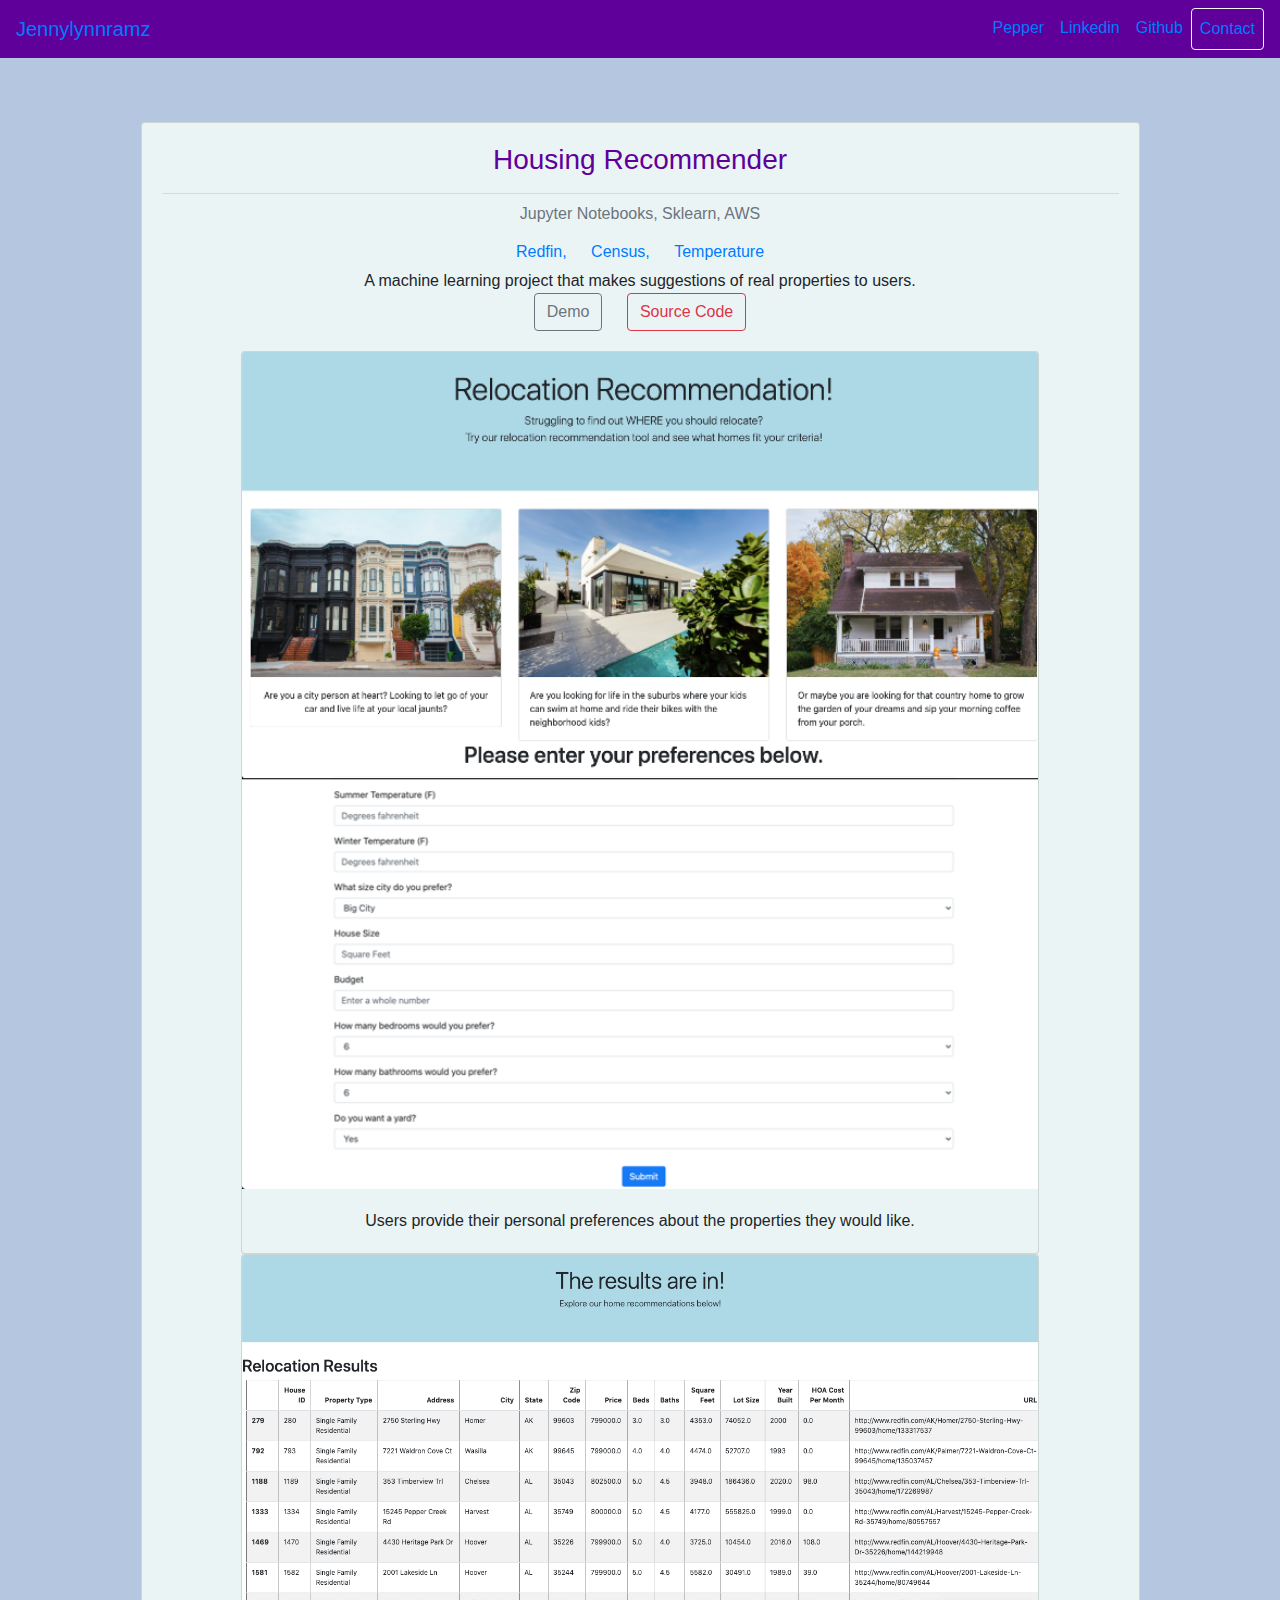
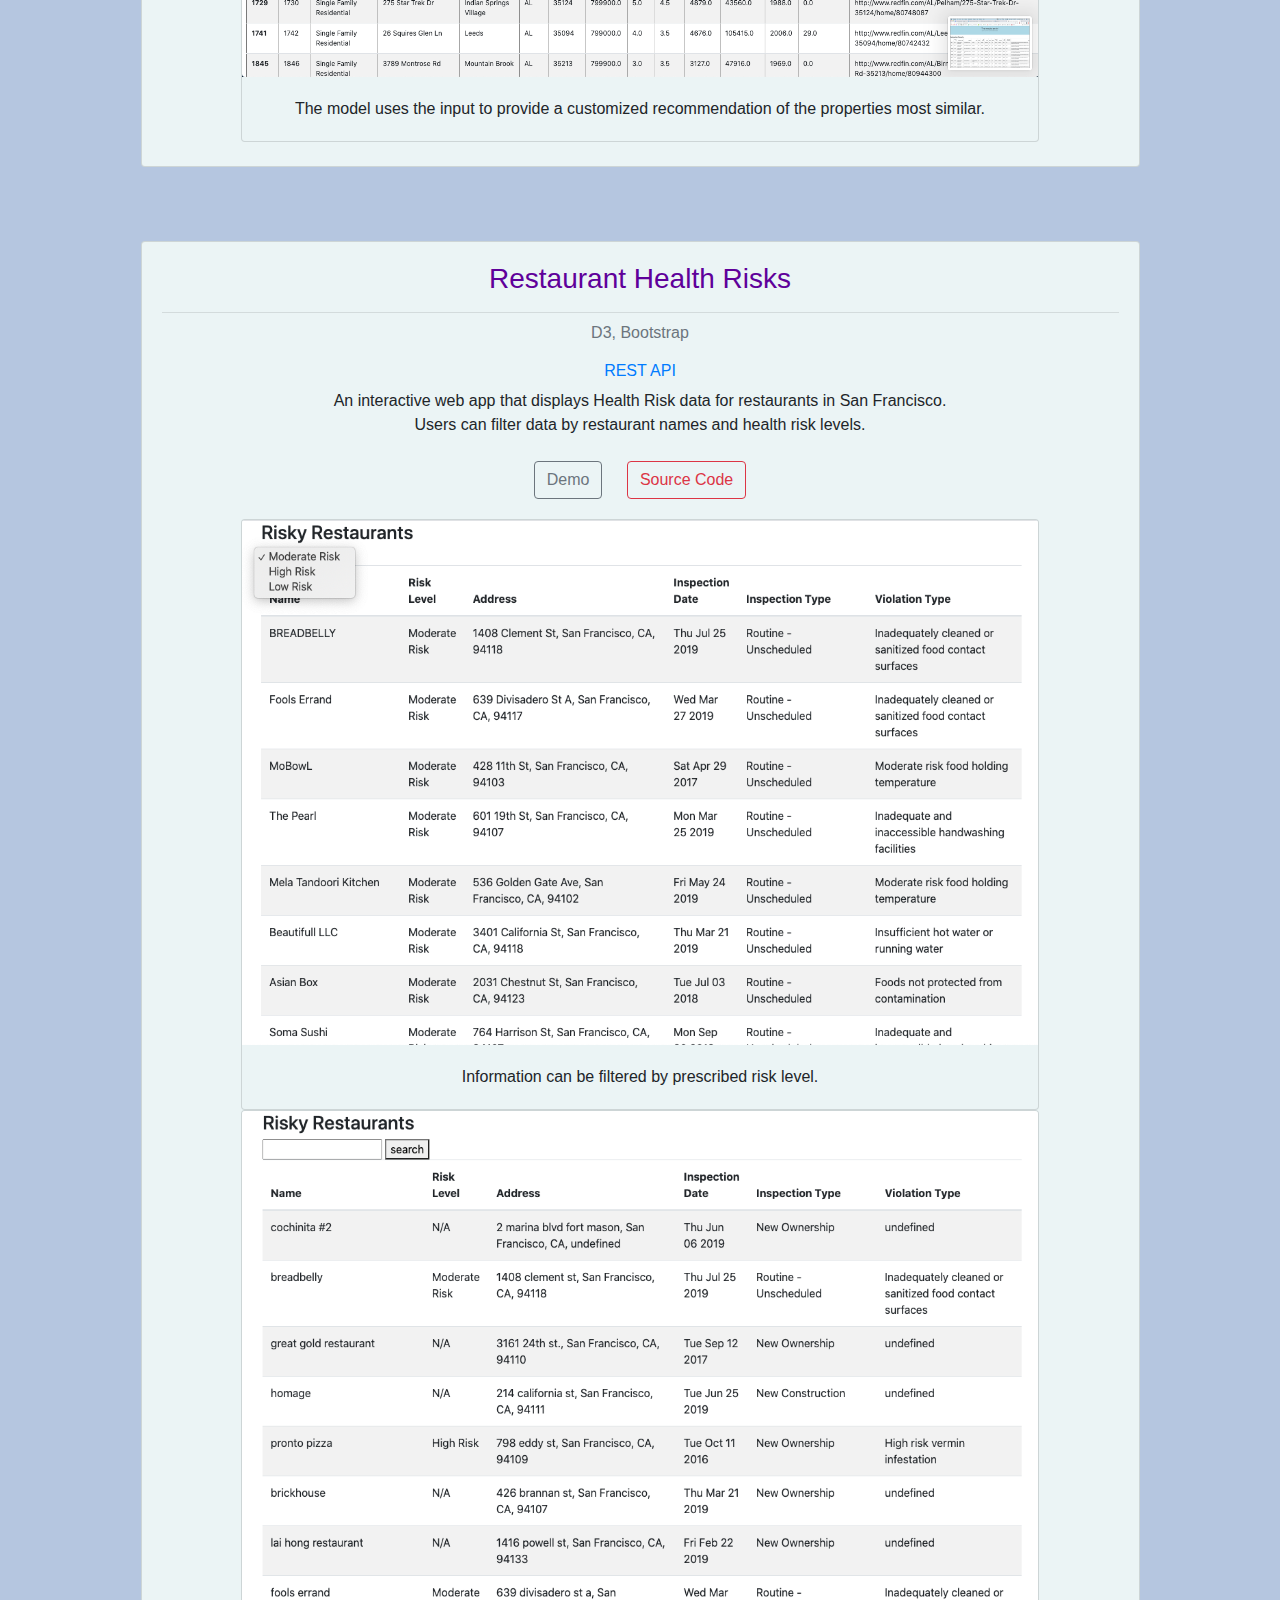
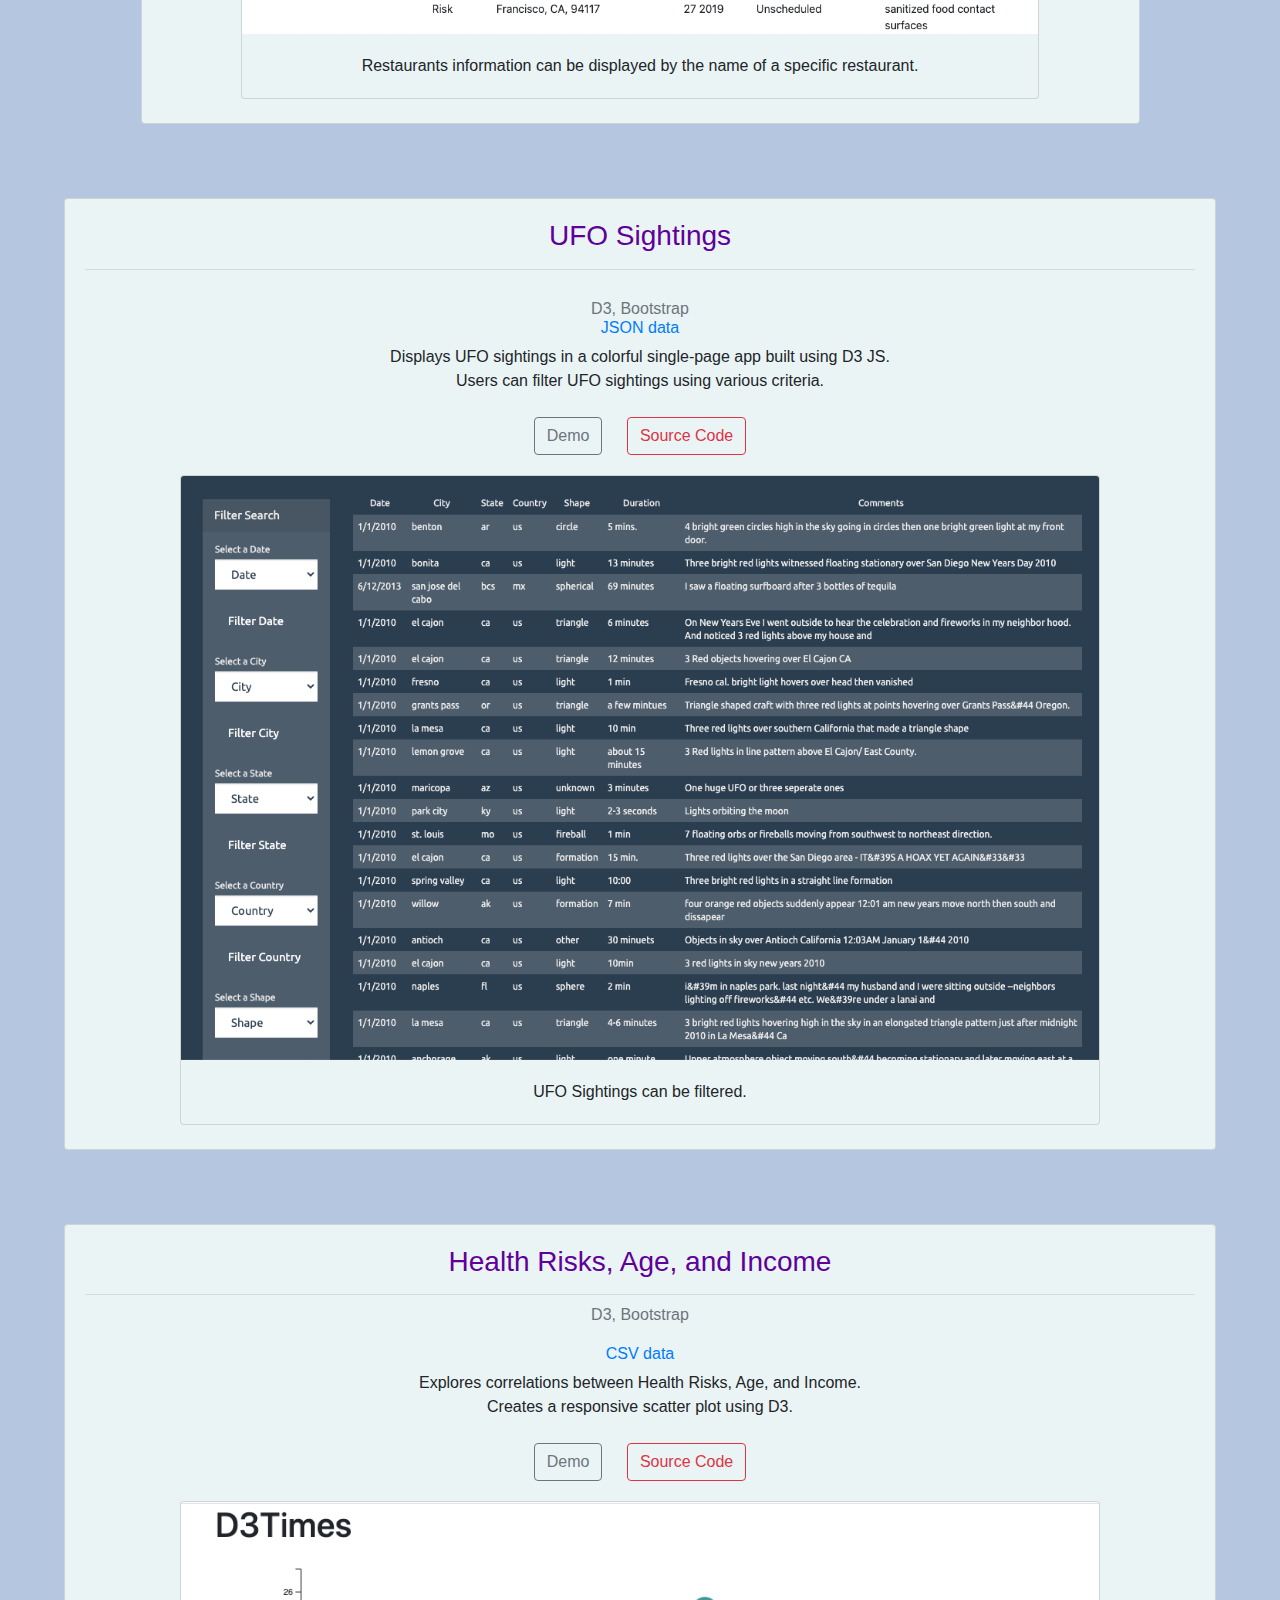
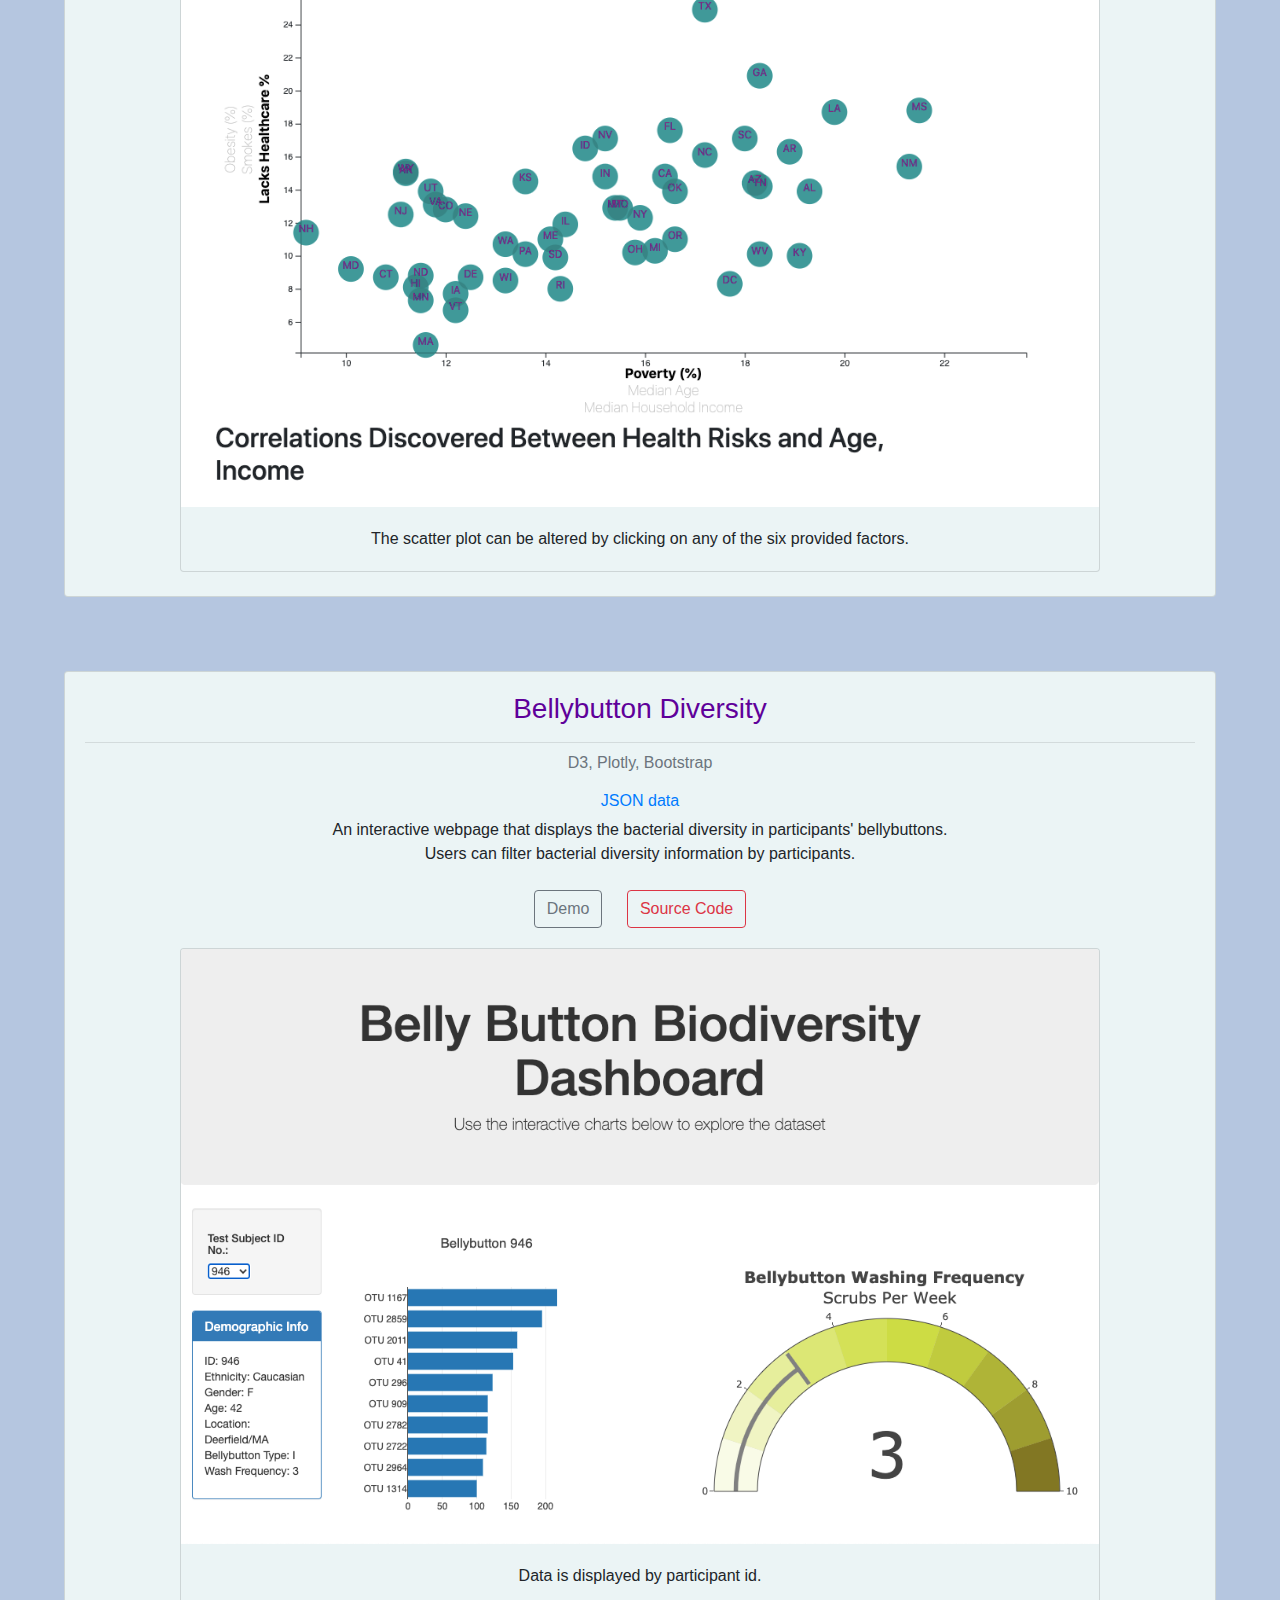
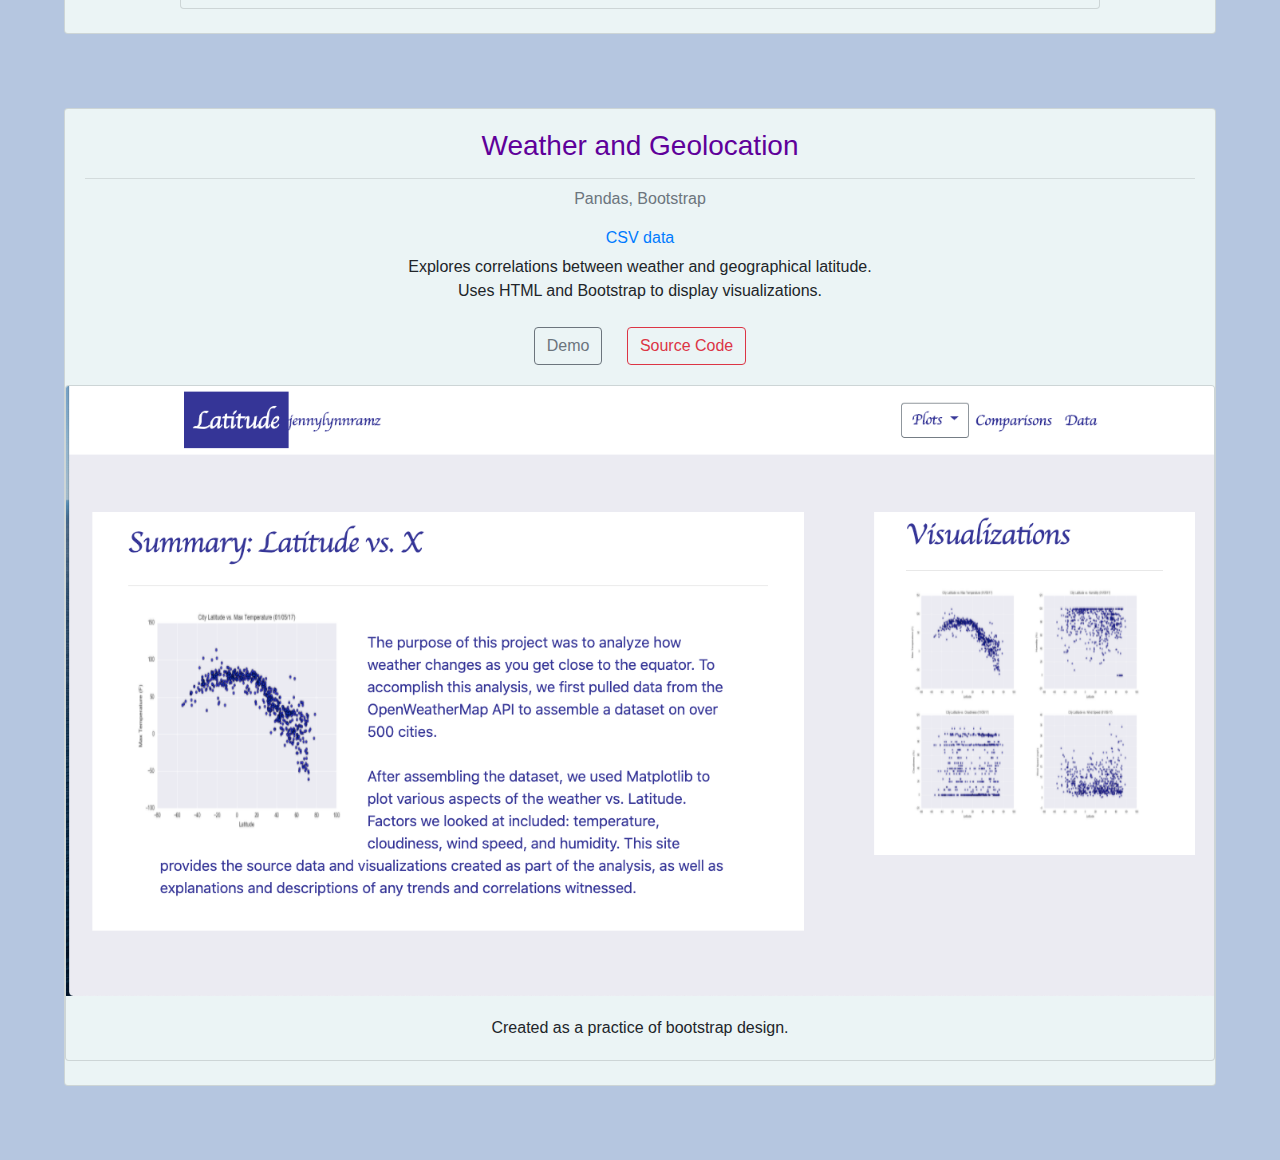
<file: index.html>
<!DOCTYPE html>
<html lang="en">
<head>
  <meta charset="UTF-8">
  <meta property="og:title" content="Jennifer Ramsey Portfolio - Data Science" />
  <meta property="og:description" content="Jennifer Ramsey's awesome portfolio showcasing data science projects." />
  <meta property="og:image" content="Photos/jennifer_ramsey_profile_photo.jpeg" />
  <meta name="viewport" content="width=device-width, initial-scale=1.0">
  <link rel="stylesheet" href="https://stackpath.bootstrapcdn.com/bootstrap/4.3.1/css/bootstrap.min.css" integrity="sha384-ggOyR0iXCbMQv3Xipma34MD+dH/1fQ784/j6cY/iJTQUOhcWr7x9JvoRxT2MZw1T" crossorigin="anonymous">
  <link rel="stylesheet" href="style.css">

  <!-- BEGIN Global site tag (gtag.js) - Google Analytics -->
  <script async src="https://www.googletagmanager.com/gtag/js?id=UA-175909947-1"></script>
  <script>
    window.dataLayer = window.dataLayer || [];
    function gtag(){dataLayer.push(arguments);}
    gtag('js', new Date());

    gtag('config', 'UA-175909947-1');
  </script>
    <!-- END Global site tag (gtag.js) - Google Analytics -->
    
  <title>Jennylynnramz</title>
</head>

<body>

  <!-- begin Navbar -->
  <nav class="navbar navbar-expand-lg navbar-color">
    <a class="navbar-brand" href="#">Jennylynnramz</a>
    <button class="navbar-toggler" type="button" data-toggle="collapse" data-target="#navbarNav" aria-controls="navbarNav" aria-expanded="false" aria-label="Toggle navigation">
    <span class="navbar-toggler-icon"></span>
    </button>
    <div class="collapse navbar-collapse justify-content-end" id="navbarNav">
      <ul class="navbar-nav">
        <li class="nav-item active">
          <a class="nav-link" href="pepper.html" target=”_blank” >Pepper</a>
        </li>
        <li class="nav-item active">
          <a class="nav-link" href="https://www.linkedin.com/in/jennifer-ramsey-207369178/" target=”_blank” >Linkedin</a>
        </li>
        <li class="nav-item active">
          <a class="nav-link" href="https://github.com/jennylynnramz/" target=”_blank” >Github</a>
        </li>
        <li class="nav-item active">
          <a class="nav-link border border-light rounded" href="contact.html">Contact</a>
        </li>
      </ul>
    </div>
  </nav>
  <!-- end Navbar -->

  <div class="container">
      <!-- ROW (-1)-->
       <div class="row portfolio-row flex-row">
        <div class="col-12">
          <center>
            <!-- Begin Card (-1) Housing-Recommender -->
            <div class="card">
              <div class="card-body">
                <h3 class="card-title">Housing Recommender</h5>
                <hr>
                <h6 class="card-subtitle mb-2 text-muted">Jupyter Notebooks, Sklearn, AWS<br><br>
                <a href="https://github.com/jennylynnramz/housing-recommender/blob/master/combination_data/housing_complete_data.csv" target=”_blank” class="card-link">Redfin, </a><a href="https://www.census.gov/" target=”_blank” class="card-link">Census, </a><a href="https://www.ncdc.noaa.gov/" target=”_blank” class="card-link">Temperature</a></h6>
                <p class="card-text">A machine learning project that makes suggestions of real properties to users.<br>
                  <a href="http://housing-recommender.jennylynnramz.com" target=”_blank” class="card-link btn btn-outline-secondary">Demo</a>
                  <a href="https://github.com/jennylynnramz/housing-recommender" target=”_blank” class="card-link btn btn-outline-danger">Source Code</a>
                </p>
              </div>
              <!-- <div class="container">Screenshots for preview -->
              <!-- Screenshot 1 -->
              <center>
              <div class="card" style="width: 80%;">
                <img class="card-img-top img-fluid" src="/Photos/housing-recommender-index.png" alt="Card image cap">
                <div class="card-body">
                  <p class="card-text">Users provide their personal preferences about the properties they would like.</p>
                </div>
              </div>
              <!-- Screenshot 2 -->
              <div class="card" style="width: 80%;">
                <img class="card-img-top img-fluid" src="/Photos/housing-recommender-results.png" alt="Card image cap">
                <div class="card-body">
                  <p class="card-text">The model uses the input to provide a customized recommendation of the properties most similar.</p>
                </div>
              </div>
              <br><!-- end screenshots -->
            </div>
            <!-- End Card (-1) Restaurant Health Risk  -->
            <br>
          </center>
          </center>
        </div>
      </div>
      <!-- END ROW (-1) -->

      <!-- ROW 1-->
      <div class="row portfolio-row flex-row">
        <div class="col-12">
          <center>
            <!-- Begin Card 0 Restaurant Health Risk  -->
            <div class="card">
              <div class="card-body">
                <h3 class="card-title">Restaurant Health Risks</h5>
                <hr>
                <h6 class="card-subtitle mb-2 text-muted">D3, Bootstrap<br><br>
                <a href="https://data.sfgov.org/resource/pyih-qa8i.json" target=”_blank” class="card-link">REST API</a></h6>
                <p class="card-text">An interactive web app that displays Health Risk data for restaurants in San Francisco.<br>
                  Users can filter data by restaurant names and health risk levels. <br><br>
                  <a href="https://jennylynnramz.com/RestaurantHealthScores/" target=”_blank” class="card-link btn btn-outline-secondary">Demo</a>
                  <a href="https://github.com/jennylynnramz/RestaurantHealthScores" target=”_blank” class="card-link btn btn-outline-danger">Source Code</a>
                </p>
              </div>
            <center>
              <div class="card" style="width: 80%;">
                <img class="card-img-top img-fluid" src="/Photos/restaurant-risk-risk-level.png" alt="Card image cap">
                <div class="card-body">
                  <p class="card-text">Information can be filtered by prescribed risk level.</p>
                </div>
              </div>
              <!-- Screenshot 2 -->
              <div class="card" style="width: 80%;">
                <img class="card-img-top img-fluid" src="/Photos/restaurant-risk-search.png" alt="Card image cap">
                <div class="card-body">
                  <p class="card-text">Restaurants information can be displayed by the name of a specific restaurant.</p>
                </div>
              </div>
              <br><!-- end screenshots -->
            </div>
            <!-- End Card (-1) Restaurant Health Risk  -->
            <br>
          </center>
            <!-- End Card 0 Restaurant Health Risk  -->
          </center>
        </div>

          
        </div>
      </div>
      <!-- END ROW 1-->

      <!-- ROW 2-->
      <div class="row portfolio-row flex-row">
        <div class="col-12">
          <center>
            <!-- Begin Card 2 UFO Sighting-->
            <div class="card">
              <div class="card-body">
                <h3 class="card-title">UFO Sightings</h5>
                <hr>
                <h6 class="card-subtitle mb-2 text-muted"><br>
                  D3, Bootstrap<br>
                  <a href="https://github.com/jennylynnramz/ufo_sightings/blob/master/static/js/data.js" target=”_blank” class="card-link">JSON data</a></h6>
                <p class="card-text">Displays UFO sightings in a colorful single-page app built using D3 JS.<br>
                  Users can filter UFO sightings using various criteria.<br><br>
                  <a target=”_blank” href="https://jennylynnramz.com/ufo_sightings/" class="card-link btn btn-outline-secondary">Demo</a>
                  <a target=”_blank” href="https://github.com/jennylynnramz/ufo_sightings" class="card-link btn btn-outline-danger">Source Code</a>
                </p>
              </div>
              <center>
              <!-- Screenshot -->
              <div class="card" style="width: 80%;">
                <img class="card-img-top img-fluid" src="/Photos/UFO.png" alt="Card image cap">
                <div class="card-body">
                  <p class="card-text">UFO Sightings can be filtered.</p>
                </div>
              </div>
              <br><!-- end screenshots -->
            </div>
            <br>
          </center>
            </div>
          </center>
          <!-- End Card 2 UFO Sighting-->
        </div>
      </div>
      <!-- END ROW 2-->

      <!-- ROW 3-->
      <div class="row portfolio-row flex-row">
        <div class="col-12">
          <center>
          <!-- Begin Card 4 D3 Times-->
          <div class="card">
            <div class="card-body">
              <h3 class="card-title">Health Risks, Age, and Income</h5>
                <hr>
              <h6 class="card-subtitle mb-2 text-muted">D3, Bootstrap<br><br>
              <a href="=https://github.com/jennylynnramz/health_risk_dashboard/blob/master/assets/data/data.csv" target=”_blank” class="card-link">CSV data</a></h6>
              <p class="card-text">Explores correlations between Health Risks, Age, and Income.</br>
                Creates a responsive scatter plot using D3.<br><br>
                <a target=”_blank” href="https://jennylynnramz.com/health_risk_dashboard/" class="card-link btn btn-outline-secondary">Demo</a>
                <a target=”_blank” href="https://github.com/jennylynnramz/health_risk_dashboard" class="card-link btn btn-outline-danger">Source Code</a>
              </p>
            </div>
            <center><!-- Screenshot -->
              <div class="card" style="width: 80%;">
                <img class="card-img-top img-fluid" src="/Photos/Health-Risk-dashboard.png" alt="Card image cap">
                <div class="card-body">
                  <p class="card-text">The scatter plot can be altered by clicking on any of the six provided factors.</p>
                </div>
              </div>
              <br>
            </div>
            <br>
          </center><!-- end screenshots -->
            </div>
          </center>
        </div>
        <!-- END CARD 3 D3 Times-->
        </div>
      </div>
      <!-- END ROW 3-->

      <!-- ROW 4-->
      <div class="row portfolio-row flex-row">
        <div class="col-12">
          <center>
            <!-- Begin Card 1 Bellybutton Diversity-->
            <div class="card">
              <div class="card-body">
                <h3 class="card-title">Bellybutton Diversity</h5>
                <hr>
                <h6 class="card-subtitle mb-2 text-muted">D3, Plotly, Bootstrap<br><br>
                <a href="https://github.com/jennylynnramz/bellybutton_biodiversity/blob/master/samples.json" target=”_blank” class="card-link">JSON data</a></h6>
                <p class="card-text">An interactive webpage that displays the bacterial diversity in participants' bellybuttons.<br>
                  Users can filter bacterial diversity information by participants. <br><br>
                  <a href="https://jennylynnramz.com/bellybutton_biodiversity/" target=”_blank” class="card-link btn btn-outline-secondary">Demo</a>
                  <a href="https://github.com/jennylynnramz/bellybutton_biodiversity" target=”_blank” class="card-link btn btn-outline-danger">Source Code</a>
                </p>
              </div>
              <center><!-- Screenshot -->
                <div class="card" style="width: 80%;">
                  <img class="card-img-top img-fluid" src="/Photos/bellybutton-biodiversity.png" alt="Card image cap">
                  <div class="card-body">
                    <p class="card-text">Data is displayed by participant id.</p>
                  </div>
                </div>
                <br>
              </div>
              <br>
            </center><!-- end screenshots -->
            </div>
            <!-- End Card 4 Bellybutton Diversity-->
          </center>
        </div>
      </div>
      <!-- END ROW 4-->

      <!-- ROW 5-->
      <div class="row portfolio-row flex-row">
        <div class="col-12">
          <center>
            <!-- Begin Card 3 Weather Changes-->
            <div class="card">
              <div class="card-body">
                <h3 class="card-title">Weather and Geolocation</h3>
                <hr>
                <h6 class="card-subtitle mb-2 text-muted">Pandas, Bootstrap<br><br>
                <a href="https://github.com/jennylynnramz/Web-Design-Challenge/blob/master/WebVisualizations/cities.csv" target=”_blank” class="card-link">CSV data</a></h6>
                <p class="card-text">Explores correlations between weather and geographical latitude.</br>
                  Uses HTML and Bootstrap to display visualizations.<br><br>
                  <a target=”_blank” href="https://jennylynnramz.com/Web-Design-Challenge/" class="card-link btn btn-outline-secondary">Demo</a>
                  <a target=”_blank” href="https://github.com/jennylynnramz/Web-Design-Challenge" class="card-link btn btn-outline-danger">Source Code</a>
                </p>
              </div>
              <center><!-- Screenshot -->
                <div class="card" style="width:auto">
                  <img class="card-img-top img-fluid" src="/Photos/weather-geolocation.png" alt="Card image cap">
                  <div class="card-body">
                    <p class="card-text">Created as a practice of bootstrap design.</p>
                  </div>
                </div>
                <br>
              </div>
              <br>
            </center><!-- end screenshots -->
            </div>
            <!-- End Card 5 Weather Changes-->
          </center>
        </div>
      </div>
      <!-- END ROW 5 -->

  </div>
  <!-- END CONTAINER -->
</body>
</html>
</file>
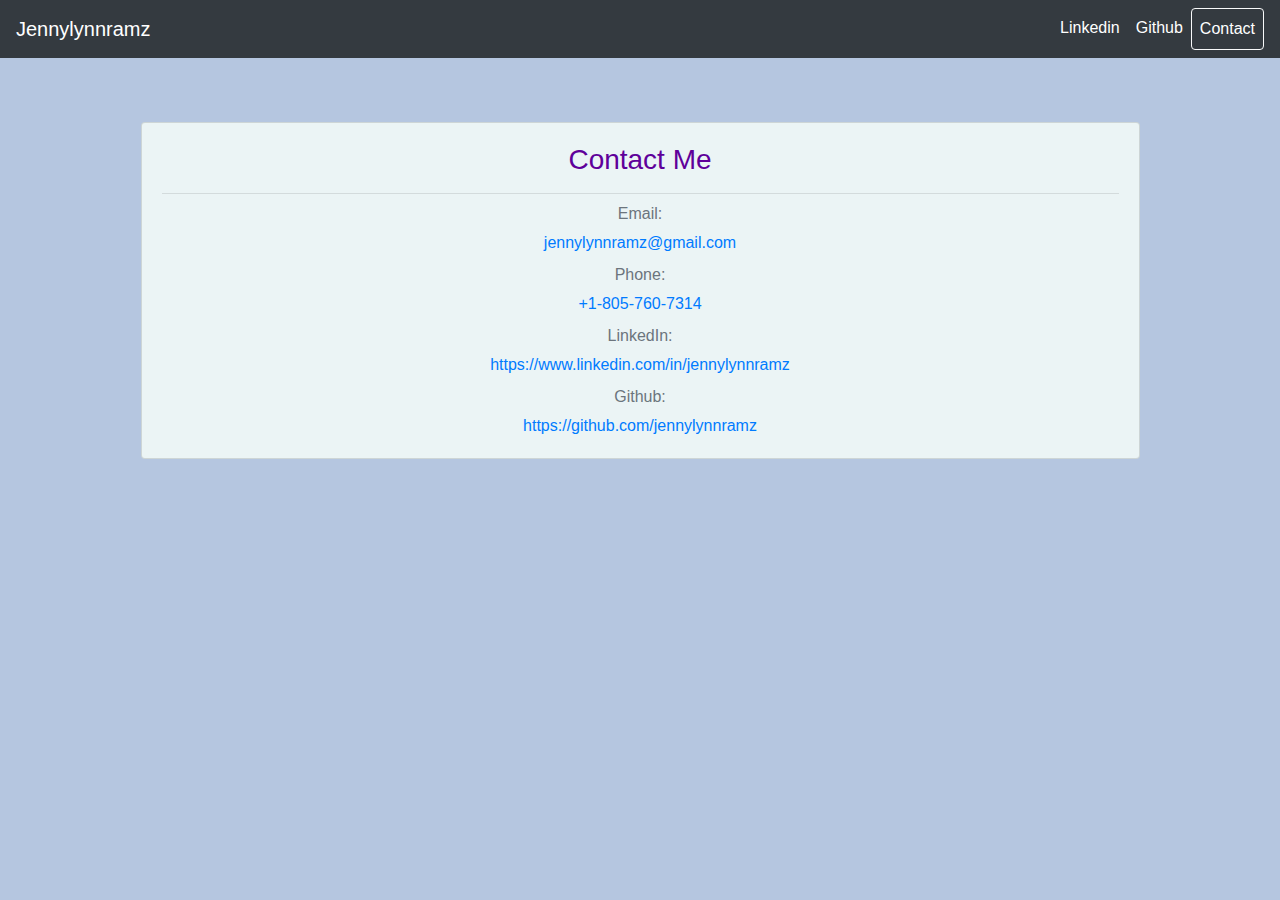
<file: contact.html>
<!DOCTYPE html>
<html lang="en">
<head>
  <meta charset="UTF-8">
  <meta property="og:title" content="Jennifer Ramsey Portfolio - Data Science" />
  <meta property="og:description" content="Jennifer Ramsey's awesome portfolio showcasing data science projects." />
  <meta property="og:image" content="Photos/jennifer_ramsey_profile_photo.jpeg" />
  <meta name="viewport" content="width=device-width, initial-scale=1.0">
  <link rel="stylesheet" href="https://stackpath.bootstrapcdn.com/bootstrap/4.3.1/css/bootstrap.min.css" integrity="sha384-ggOyR0iXCbMQv3Xipma34MD+dH/1fQ784/j6cY/iJTQUOhcWr7x9JvoRxT2MZw1T" crossorigin="anonymous">
  <link rel="stylesheet" href="style.css">

  <title>Jennylynnramz</title>
</head>
<body>

  <!-- begin Navbar -->
  <nav class="navbar navbar-expand-lg navbar-dark bg-dark">
    <a class="navbar-brand" href="index.html">Jennylynnramz</a>
    <button class="navbar-toggler" type="button" data-toggle="collapse" data-target="#navbarNav" aria-controls="navbarNav" aria-expanded="false" aria-label="Toggle navigation">
    <span class="navbar-toggler-icon"></span>
    </button>
    <div class="collapse navbar-collapse justify-content-end" id="navbarNav">
      <ul class="navbar-nav">
        <!-- <li class="nav-item active">
          <a class="nav-link" href="portfolio.html">Portfolio<span class="sr-only"></span></a>
        </li> -->
        <li class="nav-item active">
          <a class="nav-link" href="https://www.linkedin.com/in/jennylynnramz" target=”_blank” >Linkedin</a>
        </li>
        <li class="nav-item active">
          <a class="nav-link" href="https://github.com/jennylynnramz" target=”_blank” >Github</a>
        </li>
        <li class="nav-item active">
          <a class="nav-link border border-light rounded" href="#">Contact</a>
        </li>
      </ul>
    </div>
  </nav>
  <!-- end Navbar -->

  <div class="container">
      <!-- ROW 1-->
      <div class="row portfolio-row">
        <div class="col-12">
          <center>
            <!-- Begin Card 'Contact Me'-->
            <div class="card">
              <div class="card-body">
                <h3 class="card-title">Contact Me</h3>
                <hr>
                <h6 class="card-subtitle mb-2 text-muted">Email:</h6>
                <p class="card-text"><a href="mailto:jennylynnramz@gmail.com">jennylynnramz@gmail.com</a></p>
                <h6 class="card-subtitle mb-2 text-muted">Phone:</h6>
                <p class="card-text"><a href="tel:+1-805-760-7314">+1-805-760-7314</a></p>
                <h6 class="card-subtitle mb-2 text-muted">LinkedIn:</h6>
                <p class="card-text"><a href="https://www.linkedin.com/in/jennylynnramz">https://www.linkedin.com/in/jennylynnramz</a></p>
                <h6 class="card-subtitle mb-2 text-muted">Github:</h6>
                <p class="card-text"><a href="https://github.com/jennylynnramz">https://github.com/jennylynnramz</a></p>
              </div>
            </div>
            <!-- End Card 'Contact Me'-->
          </center>
        </div>
      </div>
      <!-- END ROW 1-->
  </div>
  <!-- END CONTAINER -->
</body>
</html>
</file>
<file: style.css>
.navbar-color {
    background-color: #5f009a;

}

/* .navbar-brand {
    color: #b5c6e0;
}

.nav-link {
    color: #b5c6e0;
} */

body {
    background-color: #b5c6e0;
}

h2 {
    color: honeydew;
}
.card {
    background-color: #ebf4f5;
    width: 90%;
}
.card-title {
    text-align: center;
    color: #5f009a;
}
.card-text {
    text-align: center;
}
.card-subtitle {
    text-align: center;
}

.container {
    padding-top: 5%;
}

.contact-box {
    padding-top: 5%;
    color: gray;
    text-align: center;
    align-items: center;
}

.row {
    padding-bottom: 50px;
}
</file>
